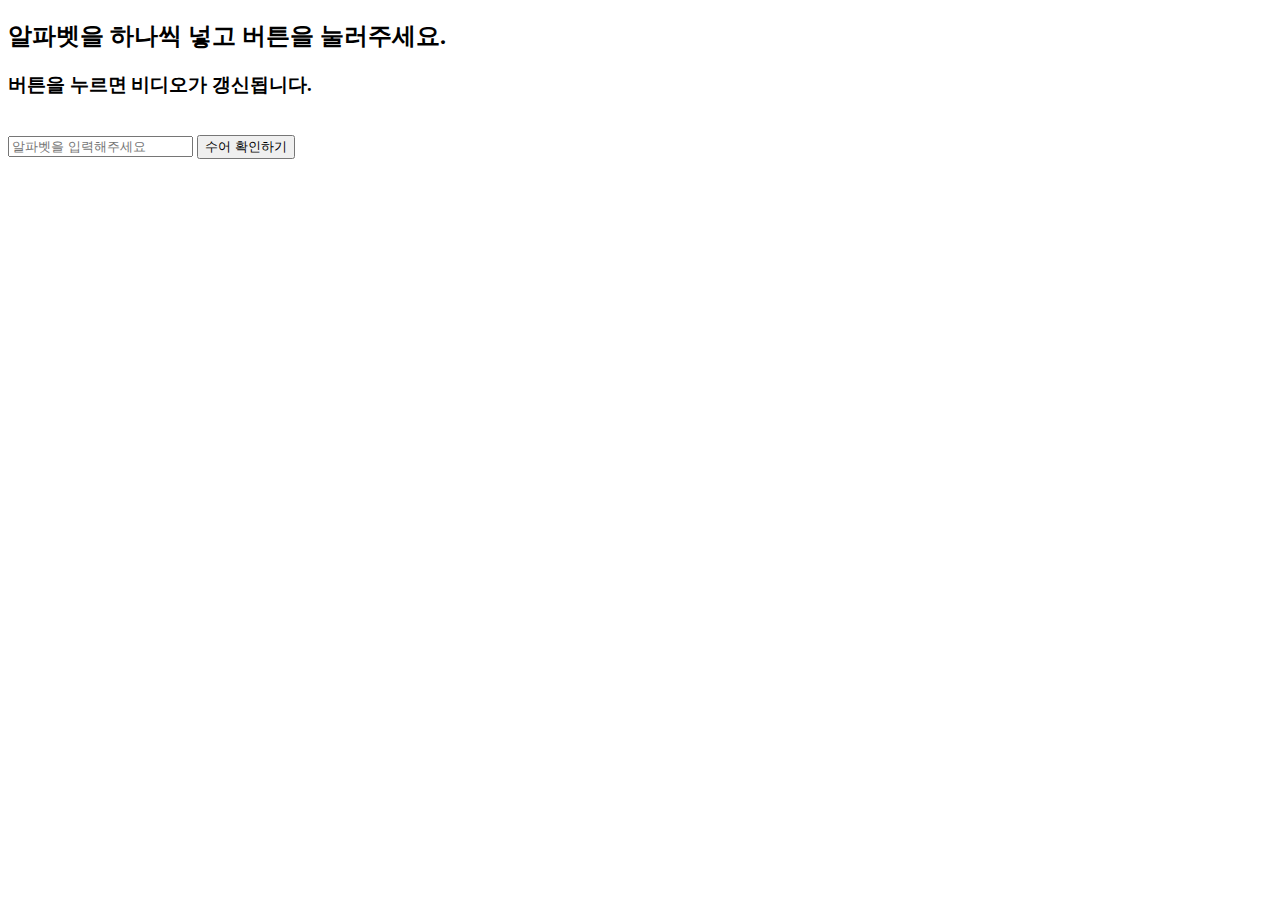
<file: 7차/code/alphabet_to_video/temp.html>
<!DOCTYPE html>
<html>
<head>
  <title>Video Maker</title>
</head>
<body>
    <h2>
        알파벳을 하나씩 넣고 버튼을 눌러주세요.
    </h2> 
    <h3>
        버튼을 누르면 비디오가 갱신됩니다.
    </h3>
    <script>
        function videomaker(letter) {
            console.log(letter);
            letter = letter.toString()
            console.log(typeof letter)
            const video = document.createElement('video');
            const box = document.getElementById('videoContainer');
            letter = letter.toString().toLowerCase();
            var alphabets = [
                "https://videos-asl.lingvano.com/9099-480p.mp4", // a
                "https://videos-asl.lingvano.com/9101-480p.mp4", // b
                "https://videos-asl.lingvano.com/9102-480p.mp4", // c
                "https://videos-asl.lingvano.com/9133-480p.mp4", // d
                "https://videos-asl.lingvano.com/9103-480p.mp4", // e
                "https://videos-asl.lingvano.com/9131-480p.mp4", // f
                "https://videos-asl.lingvano.com/9126-480p.mp4", // g
                "https://videos-asl.lingvano.com/9132-480p.mp4", // h
                "https://videos-asl.lingvano.com/9115-480p.mp4", // i
                "https://videos-asl.lingvano.com/9127-480p.mp4", // j
                "https://videos-asl.lingvano.com/9111-480p.mp4", // k
                "https://videos-asl.lingvano.com/9134-480p.mp4", // l
                "https://videos-asl.lingvano.com/9113-480p.mp4", // m
                "https://videos-asl.lingvano.com/9108-480p.mp4", // n
                "https://videos-asl.lingvano.com/9109-480p.mp4", // o
                "https://videos-asl.lingvano.com/9112-480p.mp4", // p
                "https://videos-asl.lingvano.com/9124-480p.mp4", // q
                "https://videos-asl.lingvano.com/9122-480p.mp4", // r
                "https://videos-asl.lingvano.com/9125-480p.mp4", // s
                "https://videos-asl.lingvano.com/9120-480p.mp4", // t
                "https://videos-asl.lingvano.com/9118-480p.mp4", // u
                "https://videos-asl.lingvano.com/9130-480p.mp4", // v
                "https://videos-asl.lingvano.com/9116-480p.mp4", // w
                "https://videos-asl.lingvano.com/9119-480p.mp4", // x
                "https://videos-asl.lingvano.com/9128-480p.mp4", // y
                "https://videos-asl.lingvano.com/9129-480p.mp4"  // z
            ];
            var alphabet = Array.from("abcdefghijklmnopqrstuvwxyz");
            if (alphabet.includes(letter)) {
                console.log(alphabets[alphabet.indexOf(letter)]);
                video.src = alphabets[alphabet.indexOf(letter)];
                video.controls = true;
                video.autoplay = true;
                video.loop = true;
                video.height = 480;
                video.width = 480;
                box.appendChild(video)
            }
        }
    </script>
  <!-- <video src="https://videos-asl.lingvano.com/9129-480p.mp4" loop="" autoplay="" playsinline="" style="inset: 0px; object-fit: cover; overflow: hidden;"></video> -->
  <br>
  <div id="videoContainer"></div>
  <input type="text" id="inputLetter" placeholder="알파벳을 입력해주세요">
  <button onclick="videomaker(document.getElementById('inputLetter').value)"> 수어 확인하기 </button>
</body>
</html>
</file>
